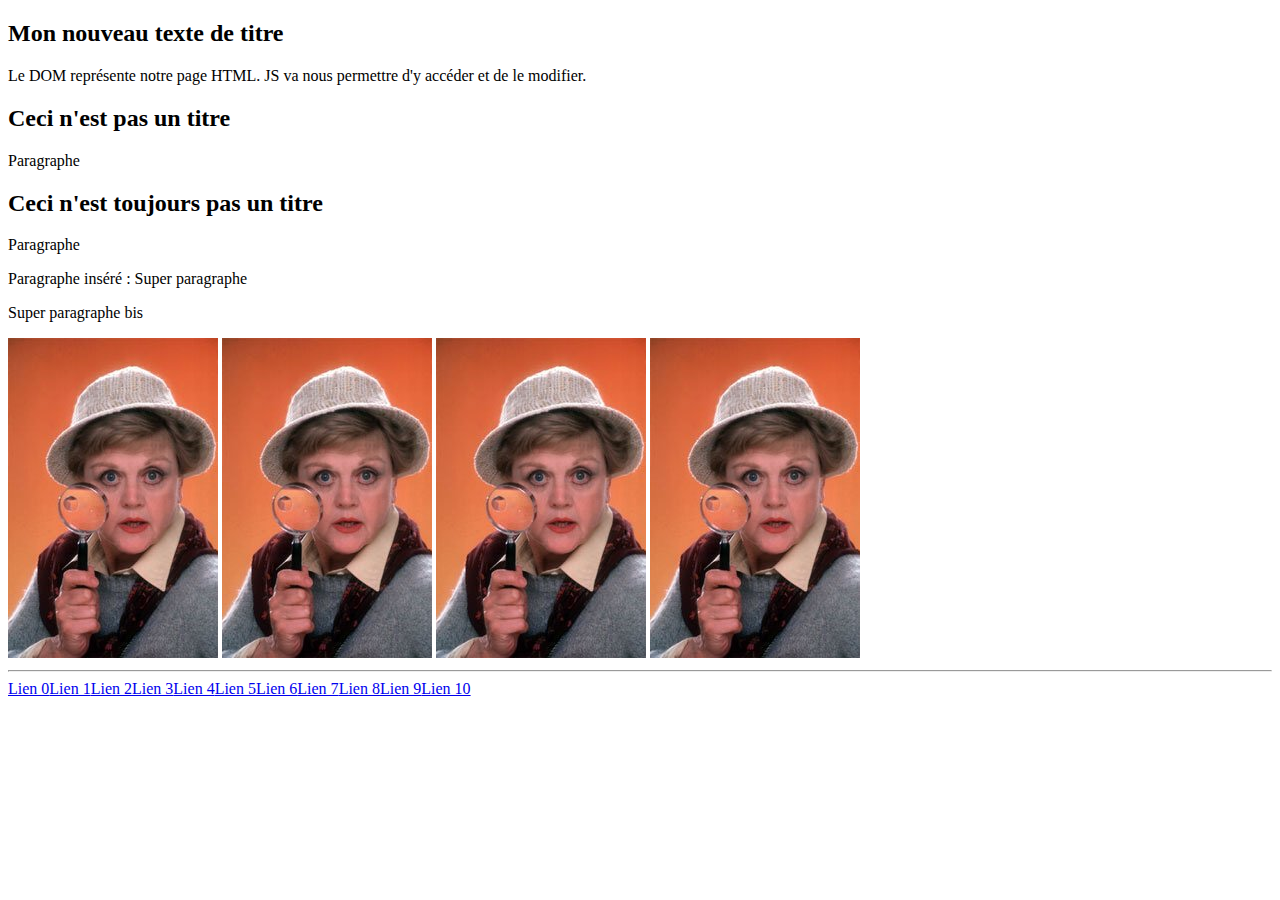
<file: DOM/index.html>
<!DOCTYPE html>
<html lang="en">
<head>
    <meta charset="UTF-8">
    <meta name="viewport" content="width=device-width, initial-scale=1.0">
    <meta http-equiv="X-UA-Compatible" content="ie=edge">
    <title>Le DOM</title>
</head>
<body>
    
    <div class="divTitre" id="title">
        <h2>Le DOM en Javascript</h2>
        <p>Le DOM représente notre page HTML. JS va nous permettre d'y accéder et de le modifier.   </p>
    </div>

    <div class="divTitre" >
        <h2>Ceci n'est pas un titre</h2>
        <p>Paragraphe</p>
    </div>

    <div class="divTitre" >
        <h2>Ceci n'est toujours pas un titre</h2>
        <p>Paragraphe</p>
    </div>


    <div id="gallery">

        <img src="" alt="">
        <img src="" alt="">
        <img src="" alt="">
        <img src="" alt="">

    </div>

<hr>

    <div id="nav">

    </div>










    <script src="script.js"></script>
</body>
</html>
</file>
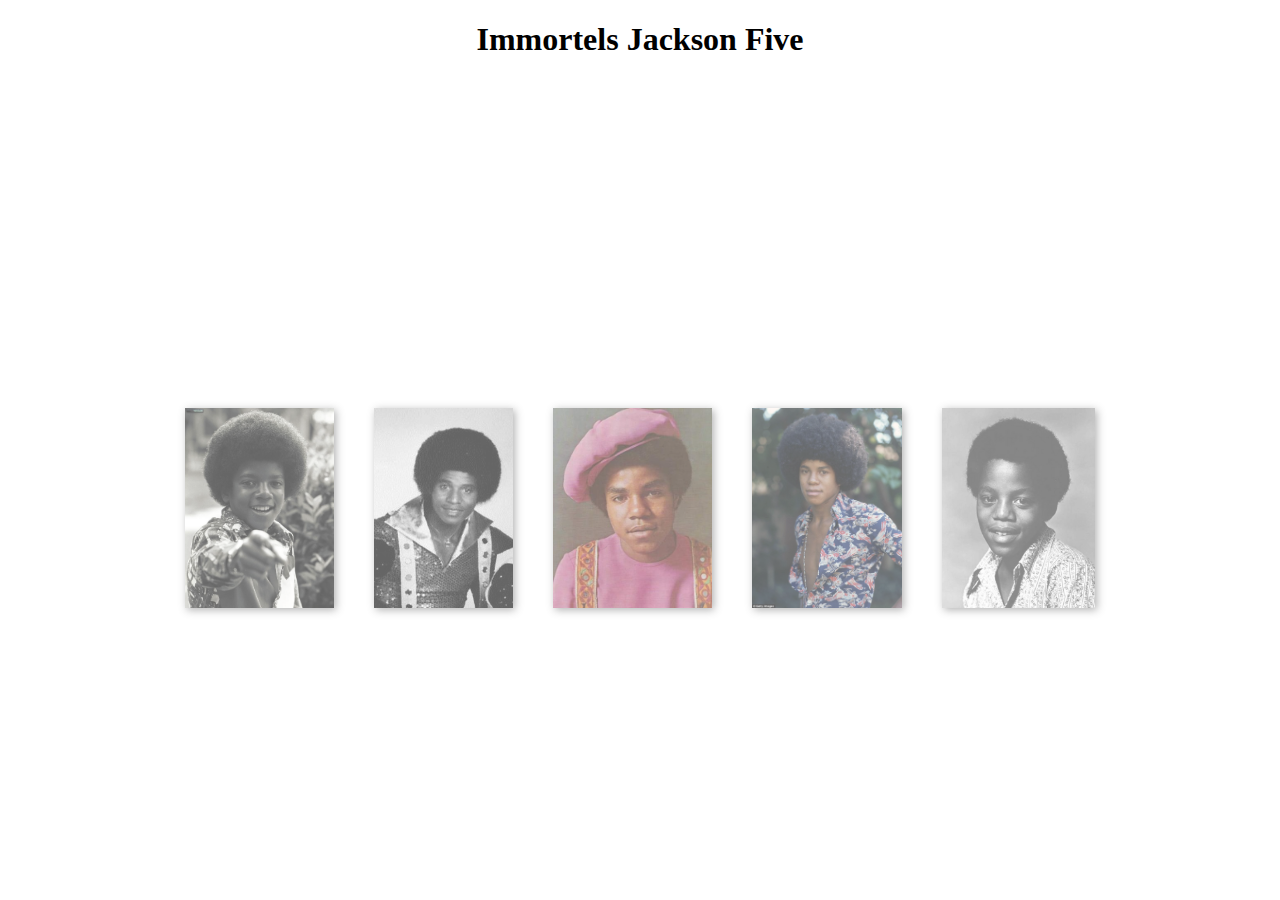
<file: ateliers/galerie/index.html>
<!DOCTYPE html>
<html lang="en">
<head>
    <meta charset="UTF-8">
    <meta name="viewport" content="width=device-width, initial-scale=1.0">
    <meta http-equiv="X-UA-Compatible" content="ie=edge">
    <title>Galerie Javascript</title>
</head>

<body>



</body>

</html>

<script src="script.js"></script>
</file>
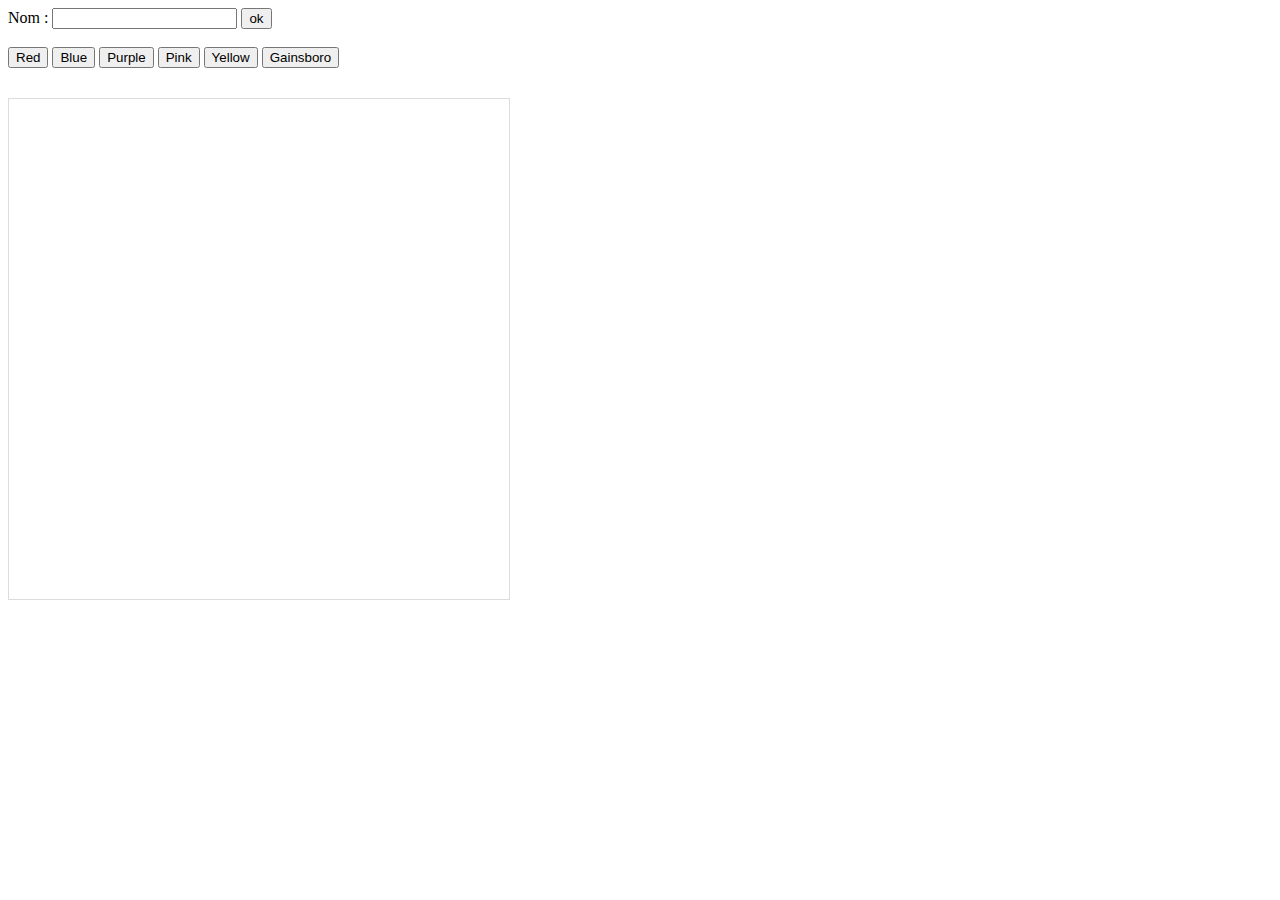
<file: évènements/events.html>
<!DOCTYPE html>
<html lang="en">
<head>
    <meta charset="UTF-8">
    <meta name="viewport" content="width=device-width, initial-scale=1.0">
    <meta http-equiv="X-UA-Compatible" content="ie=edge">
    <link rel="stylesheet" href="style.css">
    <script src="script.js"></script>
    <title>Document</title>
</head>
<body>
    
    <div>
        <label for="">Nom :</label>
        <input type="text">
        <input id="bouton" type="button" value="ok">
    </div>
    <br>
    <div id="buttonList">
        <button type="button" name="button">Red</button>
        <button type="button" name="button">Blue</button>
        <button type="button" name="button">Purple</button>
        <button type="button" name="button">Pink</button>
        <button type="button" name="button">Yellow</button>
        <button type="button" name="button">Gainsboro</button>

    </div>

    <div id="display">


    </div>

</body>
</html>
</file>
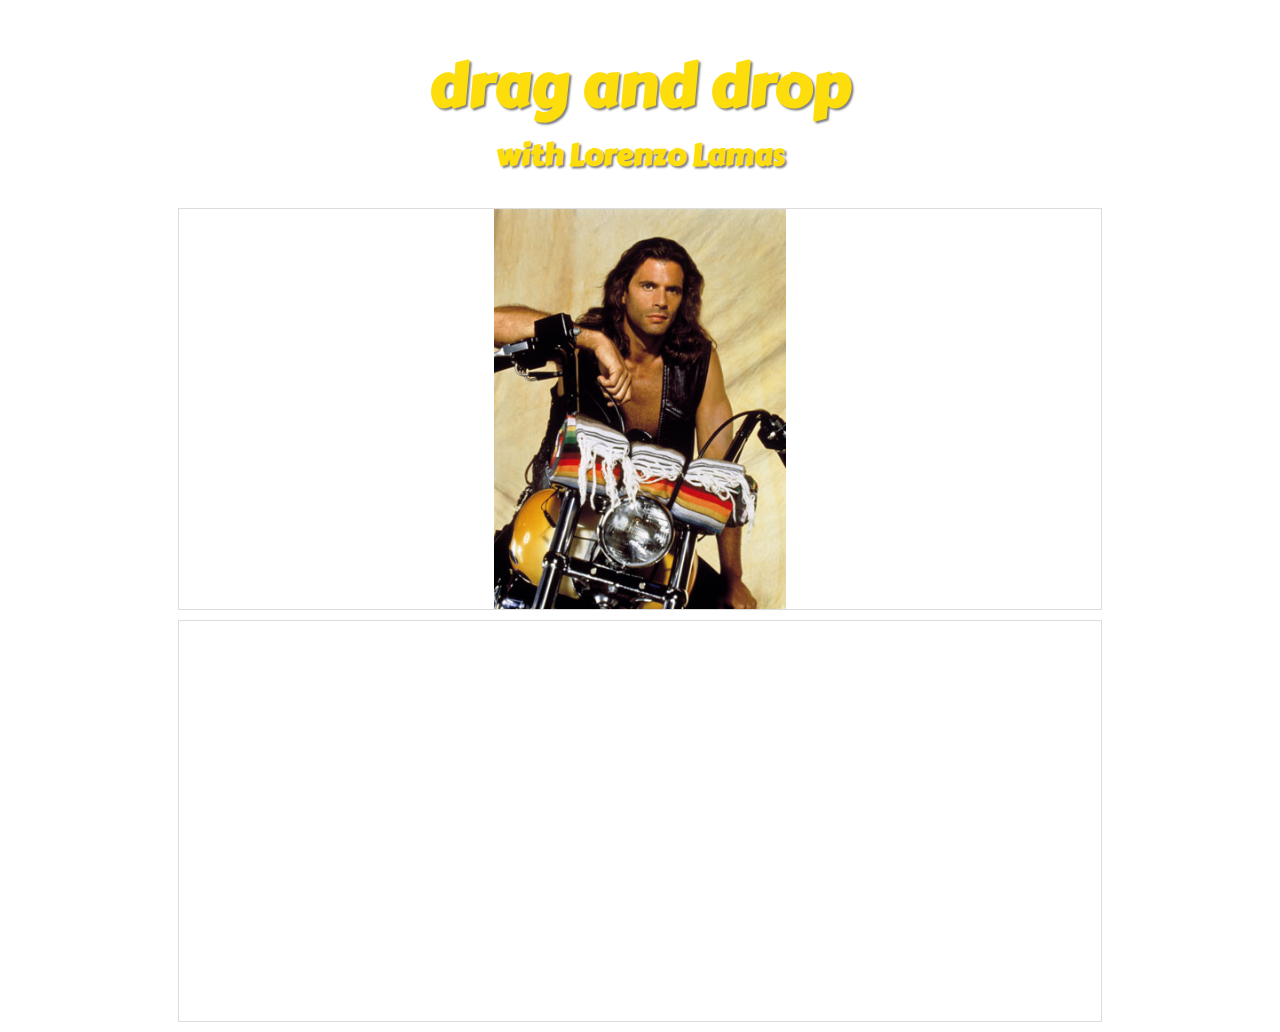
<file: ateliers/DragAndDrop/draganddrop.html>
<!DOCTYPE html>
<html lang="en">
<head>
    <meta charset="UTF-8">
    <meta name="viewport" content="width=device-width, initial-scale=1.0">
    <meta http-equiv="X-UA-Compatible" content="ie=edge">
    <link href="https://fonts.googleapis.com/css?family=Poppins" rel="stylesheet">
    <link rel="stylesheet" href="draganddrop.css">
    <link href="https://fonts.googleapis.com/css?family=Carter+One" rel="stylesheet">
    <title>Drag & Drop</title>
</head>
<body>

    <h1 draggable="true">drag and drop</h1>
    <h3>with Lorenzo Lamas</h2>

    <div class="dropZone">
        <img id="draggable" draggable="true" src="img/1.jpg" alt="Le Rebelle">
    </div>

    <div class="dropZone">

        

    </div>
    
    <script src="draganddrop.js"></script>
</body>
</html>
</file>
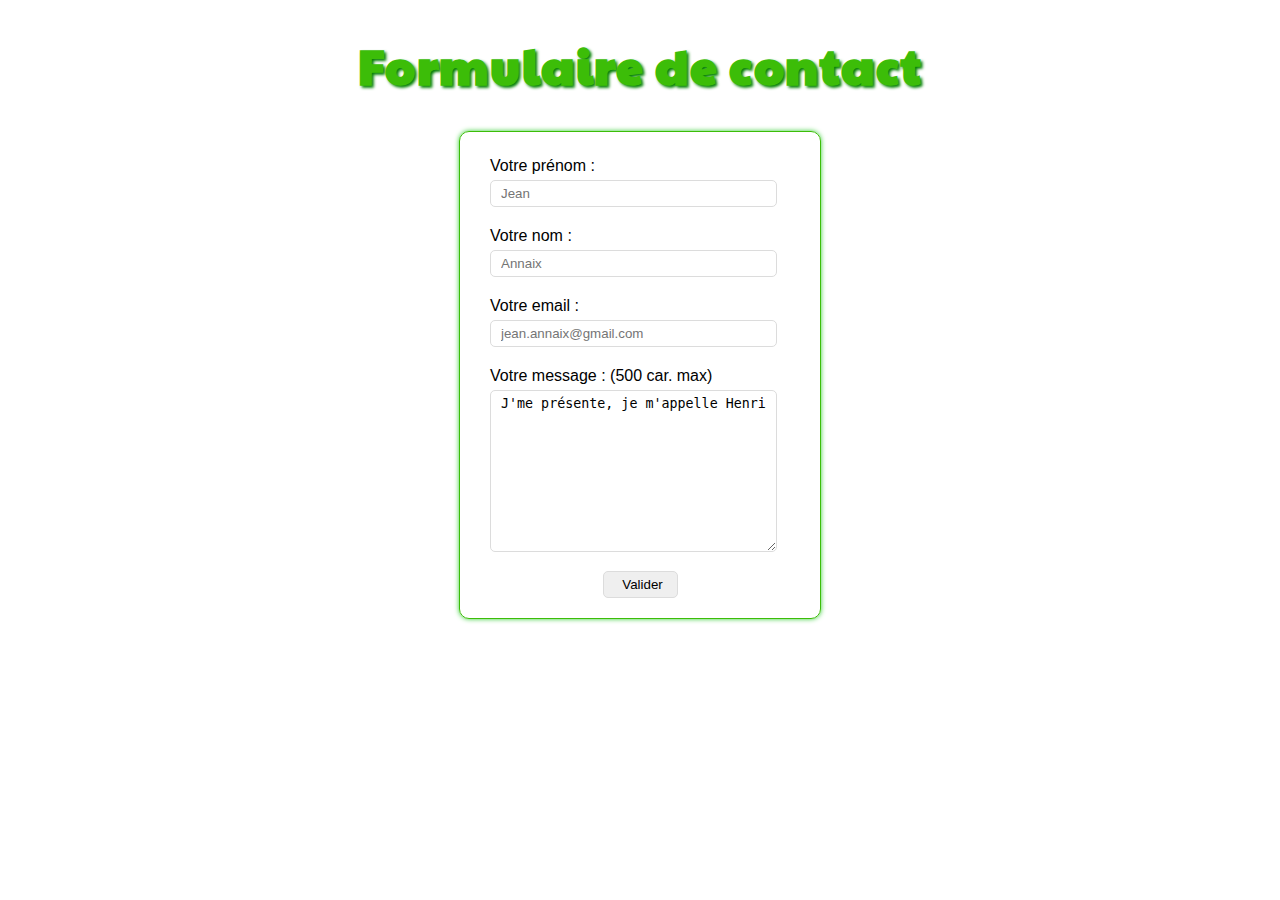
<file: ateliers/Formulaire/formulaire.html>
<!DOCTYPE html>
<html lang="en">
<head>
    <meta charset="UTF-8">
    <meta name="viewport" content="width=device-width, initial-scale=1.0">
    <meta http-equiv="X-UA-Compatible" content="ie=edge">
    <link href="https://fonts.googleapis.com/css?family=Paytone+One" rel="stylesheet">
    <link rel="stylesheet" href="formulaire.css">
    <title>Vérification de formulaire via JS</title>
</head>
<body>

    <h1>Formulaire de contact</h1>

    <form action="">

        <label for="fname">Votre prénom :</label>
        <input id="fname" type="text" name="fname" placeholder="Jean">

        <label for="lname">Votre nom :</label>
        <input id="lname" type="text" name="lname" placeholder="Annaix">

        <label for="email">Votre email :</label>
        <input id="email" type="email" name="email" placeholder="jean.annaix@gmail.com">

        <label for="message">Votre message : (500 car. max)</label>
        <textarea id="message" name="message" id="" cols="30" rows="10">J'me présente, je m'appelle Henri</textarea>

        <input id="boutonFormulaire" type="button" value="Valider">

    </form>

    <div id="display">

    </div>
    
    <script src="formulaire.js"></script>

</body>
</html>
</file>
<file: évènements/style.css>
#display {
    height: 500px;
    width: 500px;
    margin-top: 30px;
    border: 1px solid gainsboro;
}
</file>
<file: ateliers/DragAndDrop/draganddrop.css>
html {
    font-size: 62.5%;
    font-family: 'Poppins', sans-serif;
    text-align: center;
}

body {
    width: 90%;
    margin: 0 auto;
}

h1 , h2 , h3 , h4 {
    font-family: 'Carter One', cursive;
    text-align: center;
    color: #FDDD0B;
    text-shadow: 2px 2px 2px grey;
}
h1 {
    font-size: 6rem;
    margin-bottom: 0;;
}
h2 {
    font-size: 4.5rem;
}
h3 {
    margin-top: 0;
    font-size: 3rem;
}

p {
    font-size: 1.5rem;
}

.dropZone {
    border: 0.5px solid gainsboro;
    width: 80%;
    height: 400px;
    margin: 10px auto;
    text-align: center;
}

img {
    height: 100%;
}
</file>
<file: ateliers/Formulaire/formulaire.css>
html {
    font-family: Arial, Helvetica, sans-serif;
}

h1 {
    font-size: 3rem;
    color: #3CBD08;
    text-shadow: 2px 2px 3px green;
}

h1 , h2 {
    text-align: center;
    font-family: 'Paytone One', sans-serif;
    letter-spacing: 0.1rem;
}

.warning {
    color: orange;
}

label {
    display: block;
    margin-top: 20px;
    margin-bottom: 5px;
}

form {
    width: 300px;
    margin: 20px auto;
    padding: 5px 30px;
    border: 1px solid #3CBD08;
    border-radius: 10px;
    box-shadow: 0px 0px 5px limegreen;
}

input , textarea {
    width: 90%;
    border: 1px solid gainsboro;
    padding: 5px;
    padding-left: 10px;
    border-radius: 5px;
}

#boutonFormulaire {
    text-align: center;
    display: block;
    margin: 15px auto;
    width: 25%;
}

#boutonFormulaire:hover {
    background-color: white;
}

#display {
    display: flex;
    flex-flow: row wrap;
    width: 100%;
    margin: 10px auto;
}

.card {
    margin: 5px;
    text-align: center;
    width: 22%;
    padding: 10px 15px 20px 20px ;
    border: 1px solid gainsboro;
    border-radius: 5px;
    box-shadow: 2px 2px 10px grey;
    background-color: ghostwhite;
}

.card > input {
    width: 40%;
}
</file>
